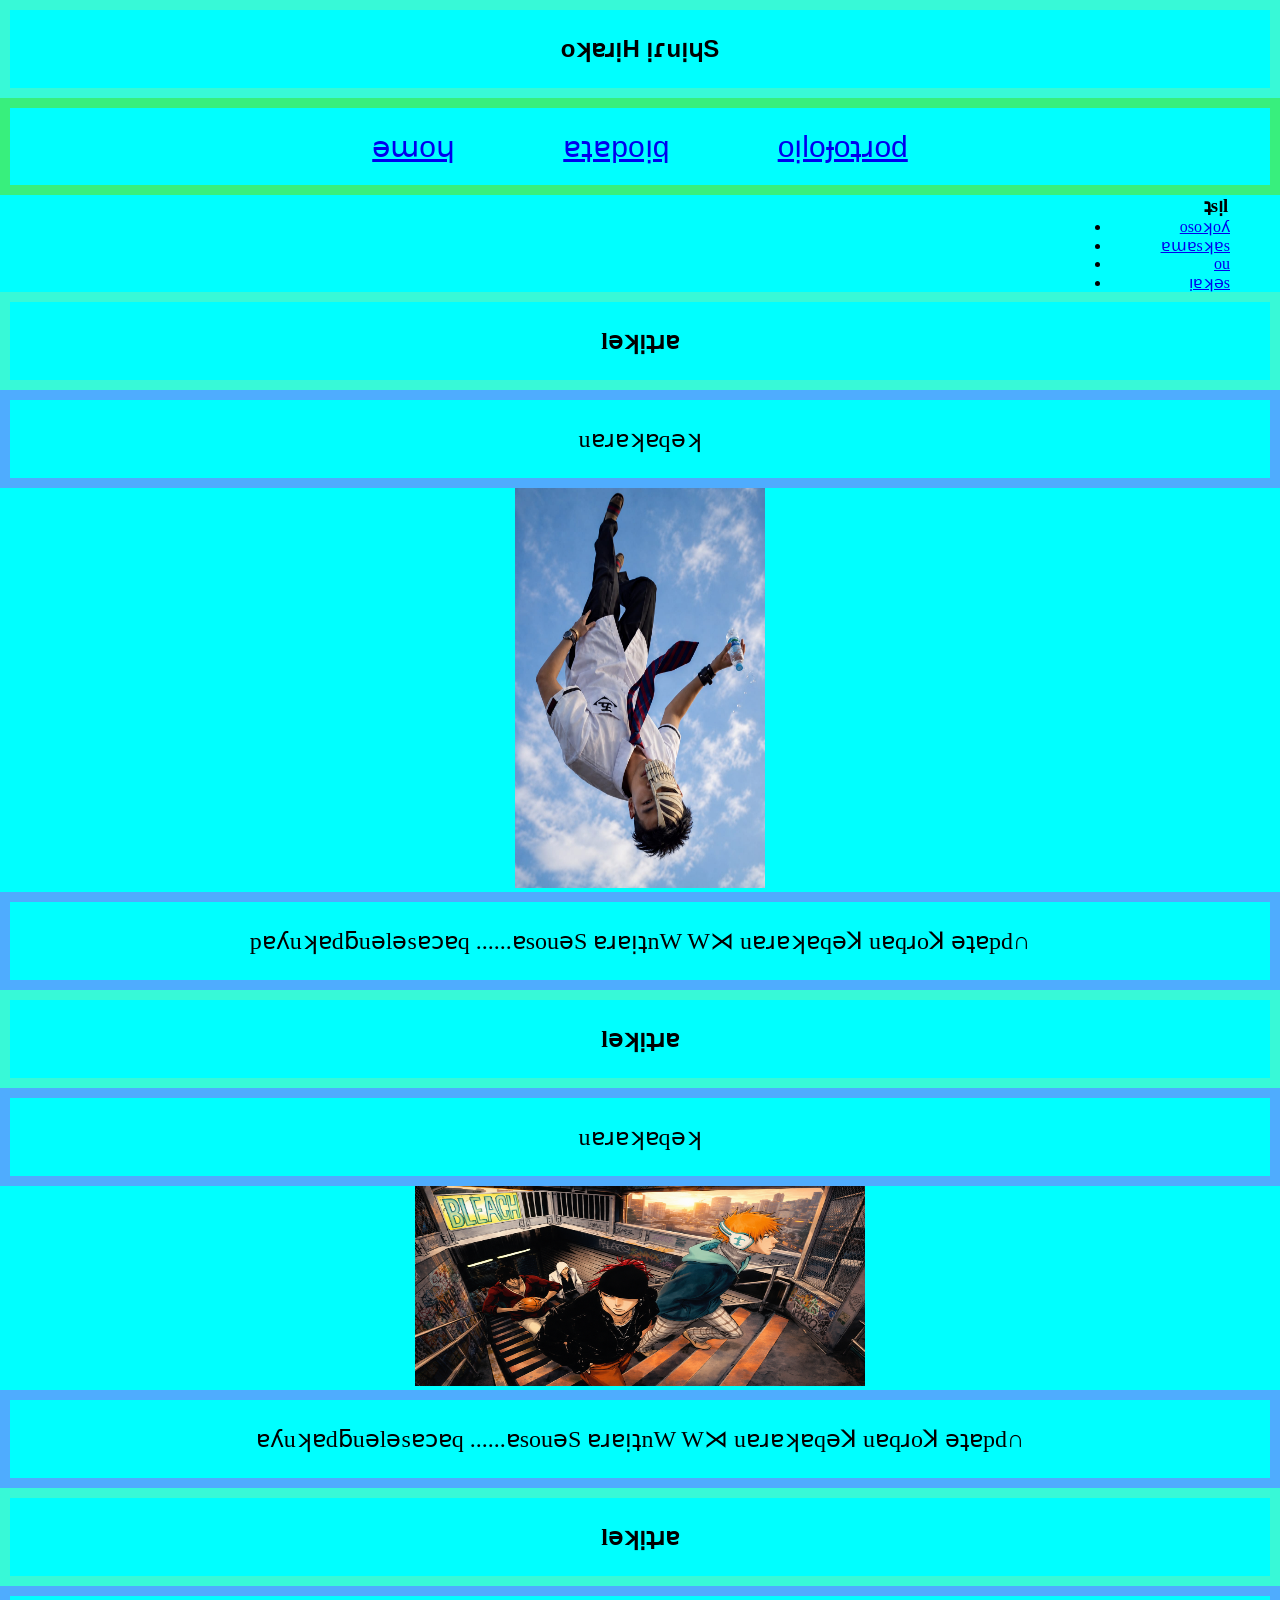
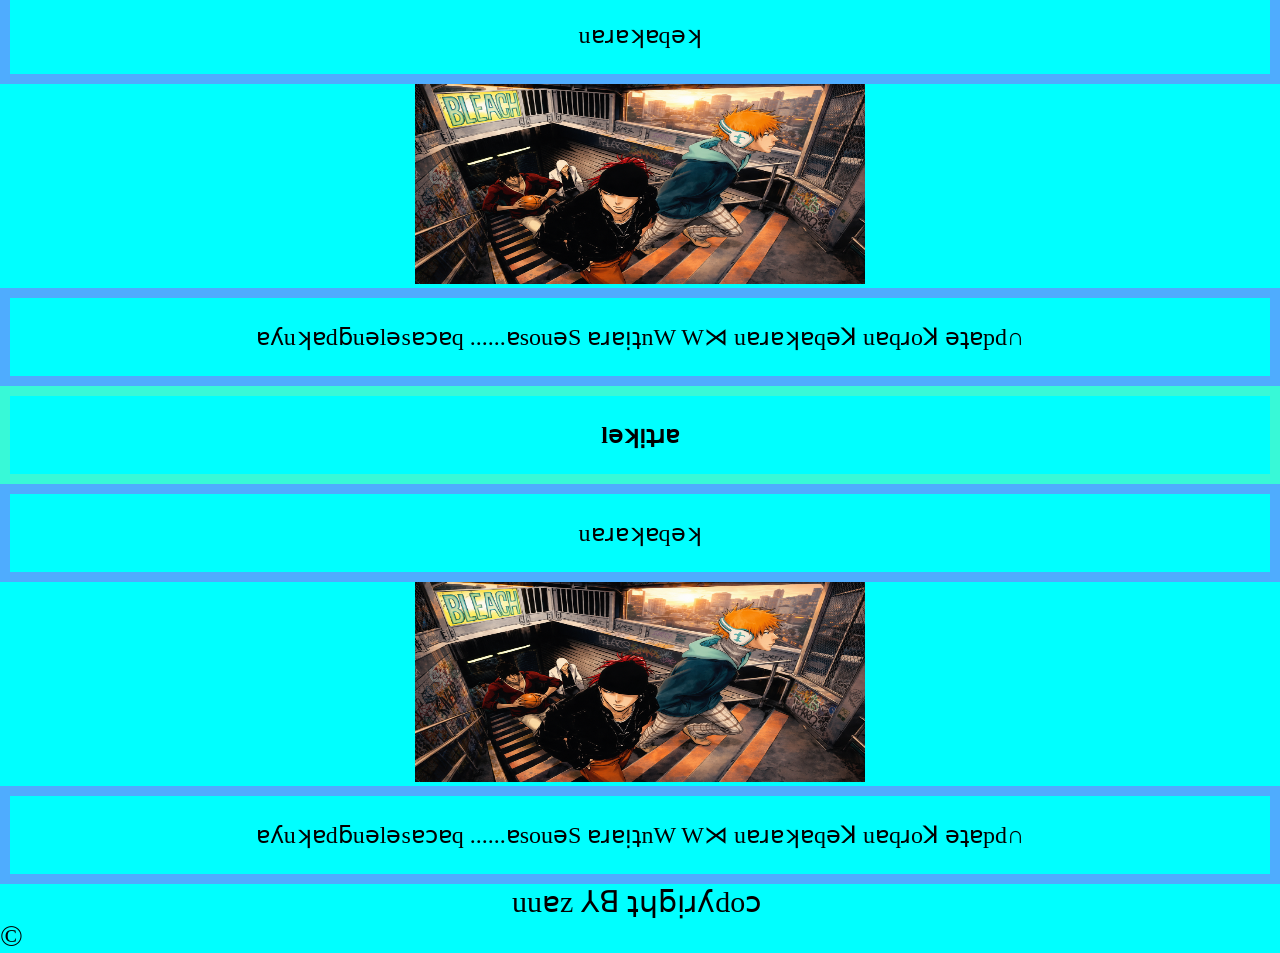
<file: index.html>
<!DOCTYPE html>
<html lang="en">
<head>
    <meta charset="UTF-8">
    <meta name="viewport" content="width=device-width, initial-scale=1.0">
    <title>oʞɐɹᴉH ᴉɾuᴉɥS oᴉloɟoʇɹod</title>
    <link rel="stylesheet" type="text/css" href="../css/style.css">
</head>
<body>
    <header>
         <h1>oʞɐɹᴉH ᴉɾuᴉɥS</h1>
         <div class="nav">
            <a href="index.html">ǝɯoɥ</a>
            <a href="biodata.html"> ɐʇɐpoᴉq</a>
            <a href="portofolio.html">oᴉloɟoʇɹod</a>
         </div>
    </header>
    <main>

        <h3>ʇsᴉl</h3>
        <div class="right">
            <ul style="display: inline-block;text-align: right";>
            <li><a href="#"> osoʞoʎ</a><br></li>
            <li><a href="#">ɐɯɐsʞɐs</a><br></li>
            <li><a href="#">ou</a><br></li>
            <li><a href="#">ı̣ɐʞǝs</a></li>
            </ul>



        
        </div>
        <h1>lǝʞᴉʇɹɐ</h1>
        <div class="isi_artikel>">
         <p>uɐɹɐʞɐqǝʞ</p>
        <img src="../assets/shinji.jpg" style height="400px" width="250px">
        <P>pɐʎuʞɐdƃuǝlǝsɐɔɐq ......ɐsouǝS ɐɹɐᴉʇnW W⋊ uɐɹɐʞɐqǝꓘ uɐqɹoꓘ ǝʇɐpd∩</p>

        <h1>lǝʞᴉʇɹɐ</h1>
        <div class="isi_artikel>">
        <p>uɐɹɐʞɐqǝʞ</p>
        <img src="../assets/bleach.jpg" style height="200px" width="450px">
        <p>ɐʎuʞɐdƃuǝlǝsɐɔɐq ......ɐsouǝS ɐɹɐᴉʇnW W⋊ uɐɹɐʞɐqǝꓘ uɐqɹoꓘ ǝʇɐpd∩</p>


         <h1>lǝʞᴉʇɹɐ</h1>
        <div class="isi_artikel>">
         <p>uɐɹɐʞɐqǝʞ</p>
        <img src="../assets/bleach.jpg" style height="200px" width="450px">
        <p>ɐʎuʞɐdƃuǝlǝsɐɔɐq ......ɐsouǝS ɐɹɐᴉʇnW W⋊ uɐɹɐʞɐqǝꓘ uɐqɹoꓘ ǝʇɐpd∩</p>

          <h1>lǝʞᴉʇɹɐ</h1>
        <div class="isi_artikel>">
        <p>uɐɹɐʞɐqǝʞ</p>
        <img src="../assets/bleach.jpg" style height="200px" width="450px">
        <p>ɐʎuʞɐdƃuǝlǝsɐɔɐq ......ɐsouǝS ɐɹɐᴉʇnW W⋊ uɐɹɐʞɐqǝꓘ uɐqɹoꓘ ǝʇɐpd∩</p>
        </div>
    </main>
    <fotter>
    uuɐz ⅄ꓭ ʇɥƃᴉɹʎdoɔ ©
    </fotter>
</body>
</html>
</file>
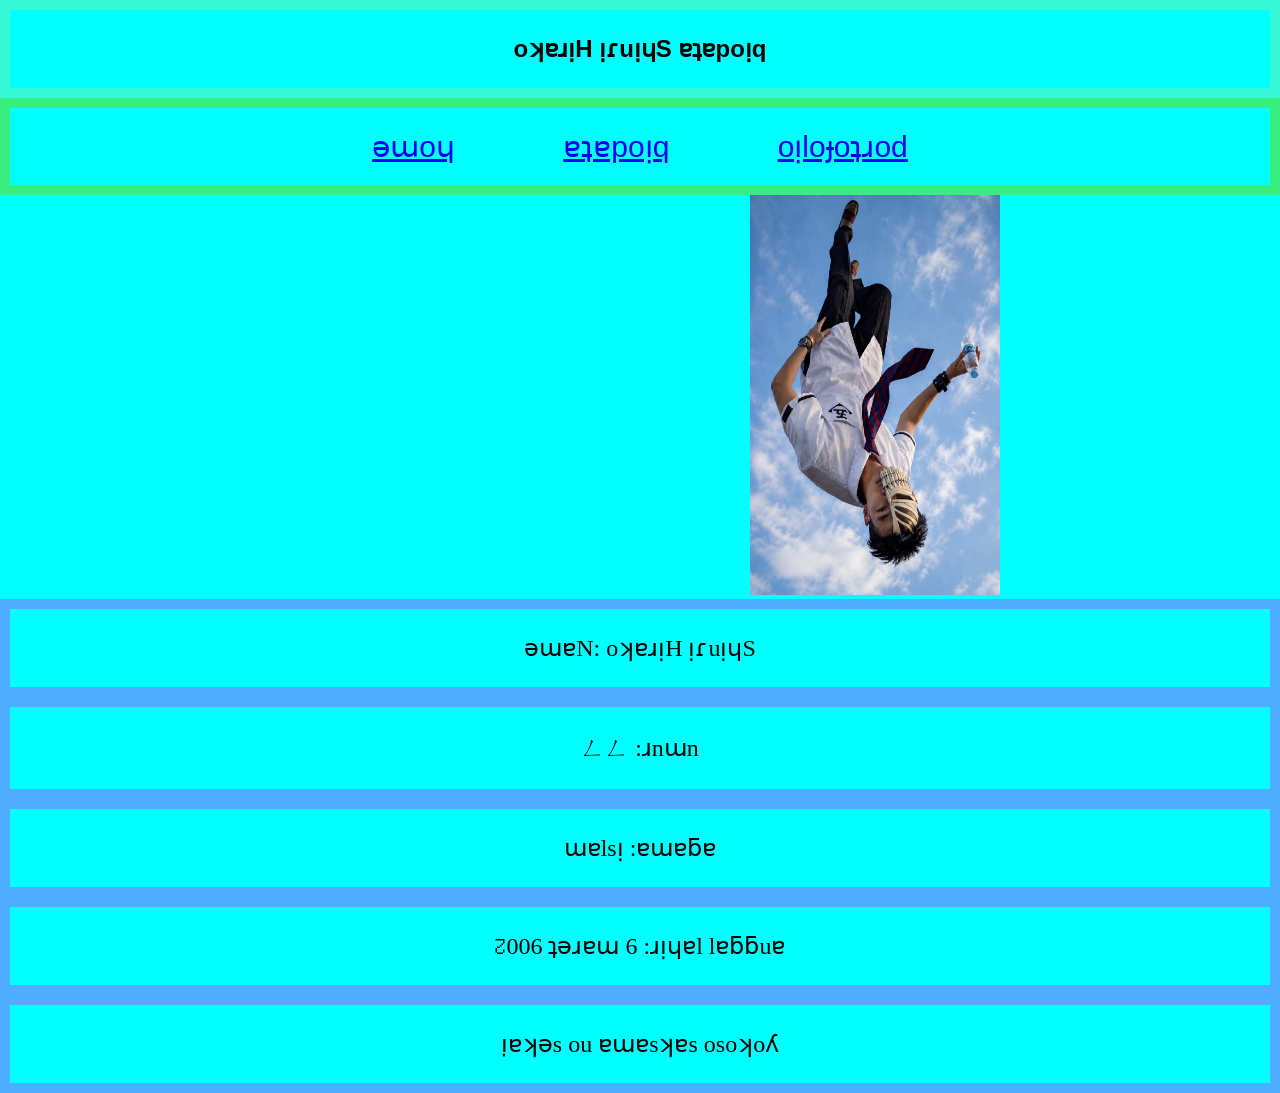
<file: biodata.html>
<!DOCTYPE html>
<html lang="en">
<head>
    <meta charset="UTF-8">
    <meta name="viewport" content="width=device-width, initial-scale=1.0">
    <title>biodata</title>
    <link rel="stylesheet" type="text/css" href="../css/style.css">
</head>
<body>
     <header>
         <h1>oʞɐɹᴉH ᴉɾuᴉɥS ɐʇɐpoᴉq</h1>
         <div class="nav">
            <a href="index.html">ǝɯoɥ</a>
            <a href="biodata.html">ɐʇɐpoᴉq</a>
            <a href="portofolio.html">oᴉloɟoʇɹod</a>
         </div>
    </header>
    <div class="img">
    <img src="../assets/shinji.jpg" style height="400px" width="250px"></div>
    <P>ǝɯɐN: oʞɐɹᴉH ᴉɾuᴉɥS</P>
    <p>ㄥㄥ :ɹnɯn</p>
    <p>ɯɐlsᴉ :ɐɯɐƃɐ</p>
    <P>↊006 ʇǝɹɐɯ 6 :ɹᴉɥɐl lɐƃƃuɐ</P>
    <p>ı̣ɐʞǝs ou ɐɯɐsʞɐs osoʞoʎ</p>
</body>
</html>
</file>
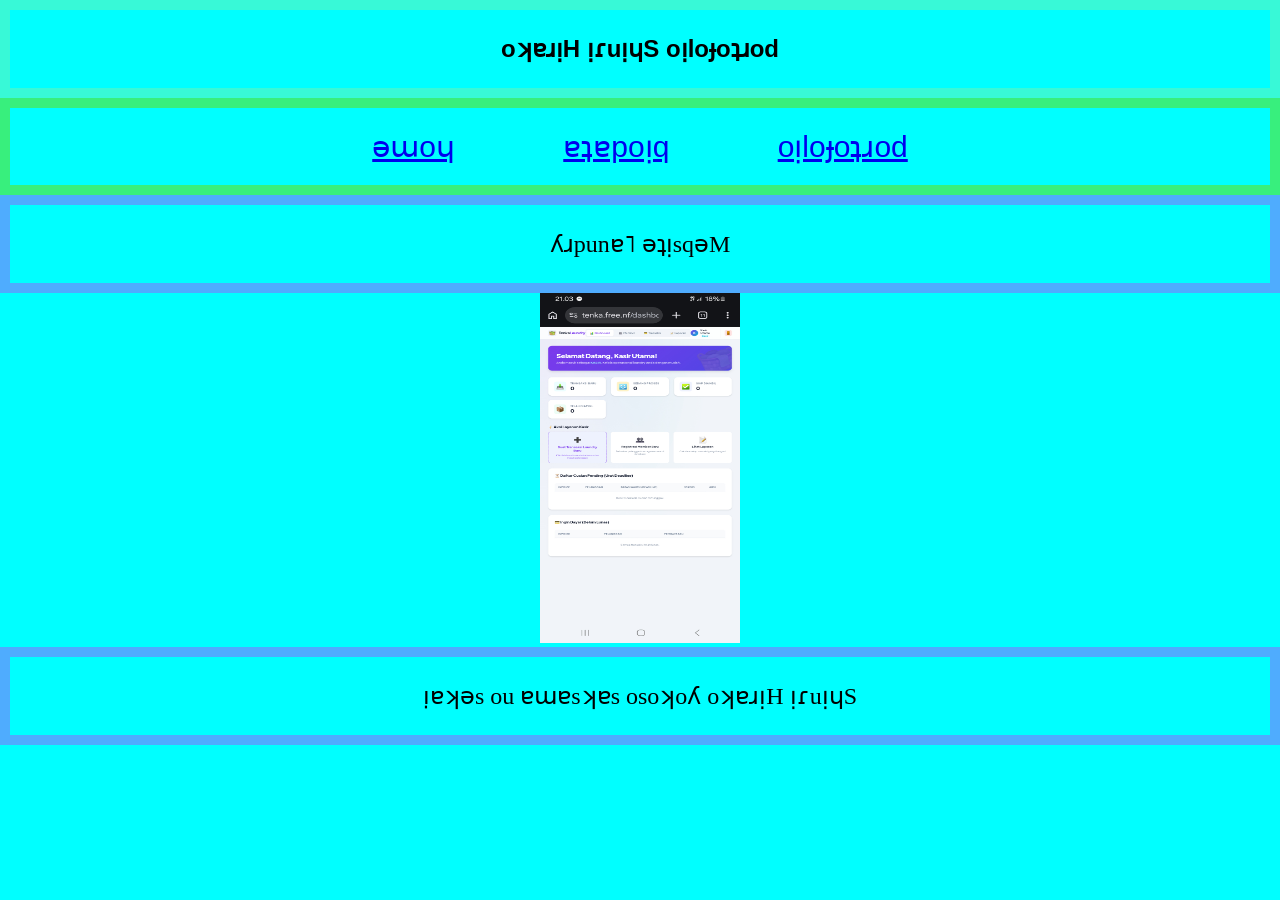
<file: portofolio.html>
<!DOCTYPE html>
<html lang="en">
<head>
    <meta charset="UTF-8">
    <meta name="viewport" content="width=device-width, initial-scale=1.0">
    <title>portofolio</title>
    <link rel="stylesheet" type="text/css" href="../css/style.css">
</head>
<body>
     <header>
         <h1>oʞɐɹᴉH ᴉɾuᴉɥS oᴉloɟoʇɹod</h1>
         <div class="nav">
            <a href="index.html">ǝɯoɥ</a>
            <a href="biodata.html">ɐʇɐpoᴉq</a>
            <a href="portofolio.html">oᴉloɟoʇɹod</a>
         </div>
    </header>
    <main>
        <div class="potofolio">
        <P>ʎɹpunɐ˥ ǝʇᴉsqǝM</P>
        <img src="../assets/tugas.jpg" style height="350px" width="200px">
        <P>ı̣ɐʞǝs ou ɐɯɐsʞɐs osoʞoʎ oʞɐɹᴉH ᴉɾuᴉɥS</P>
    </main>
</body>
</html>
</file>
<file: css/style.css>
* {
    background-color: cyan;
    margin: 0%;
    padding: 0%;
}

h1{
    padding-top: 25px;
    padding-bottom: 25px;
    font-size: 24px;
    border: 10px solid#38f9d7;
}


header{
    text-align: center;
    font-family: 'Franklin Gothic Medium', 'Arial Narrow', Arial, sans-serif;
    font-size: 24px;
}



.nav{
    font-size: 30px;
    border: 10px solid #38ef7d;
    padding: 21px;
    box-shadow: inset;

}

a{
    margin-right: 50px;
    margin-left: 50px;
  
}

main{
    text-align: center;
}

fotter{
    text-align: center;
    font-size: 30px;
    margin: 40%;
}

p{
    padding-top: 25px;
    padding-bottom: 25px;
    font-size: 24px;
    text-align: center;
    border: 10px solid #4facfe;
}

.right{
    text-align: right;
    margin-top: relative;
}

h3{
    margin-left: 90%;
}

h2{
    border: 10px solid #11998e;
}

h4{
    border: 10px solid #38ef7d;
}

.img{
    margin-left: 750px;
}
</file>
